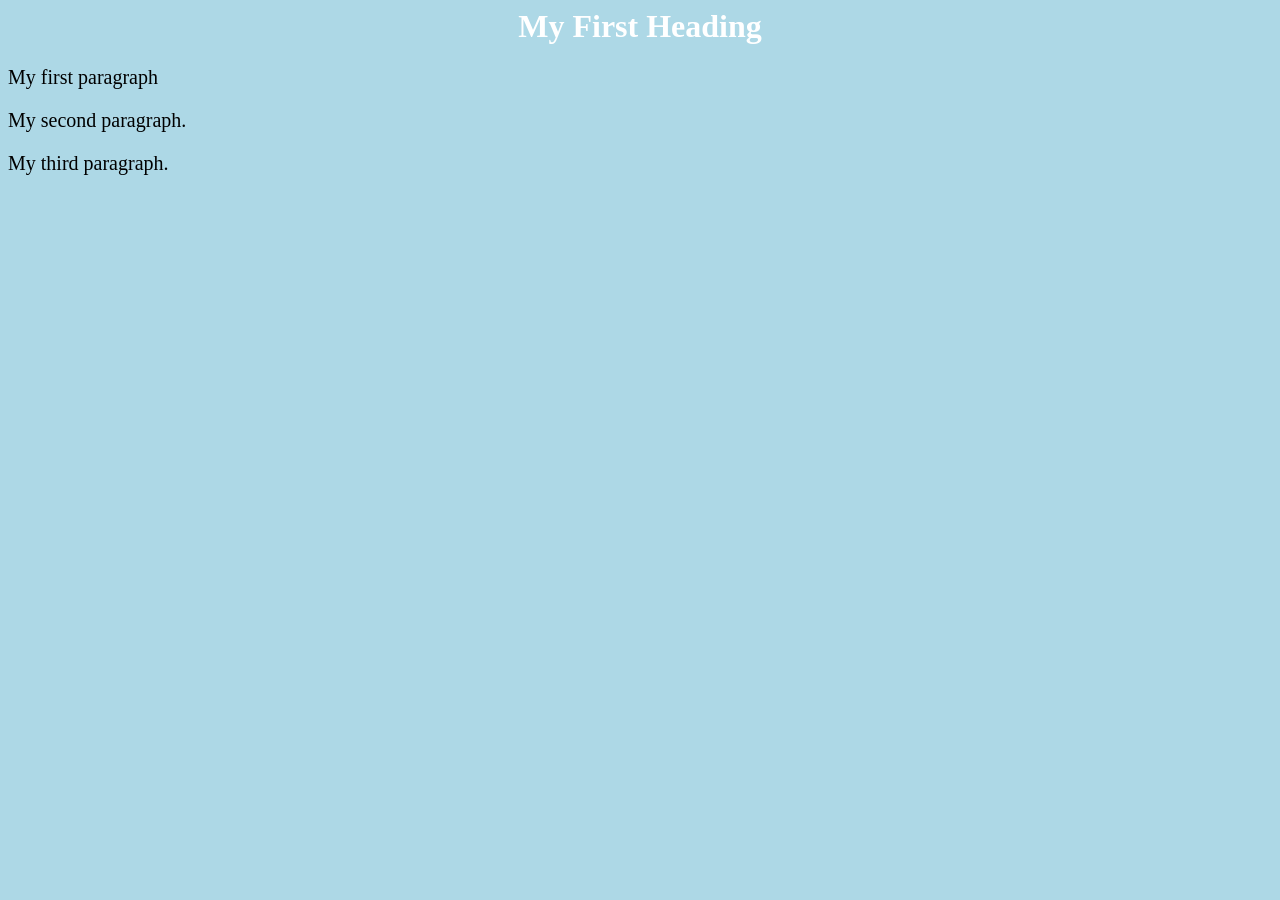
<file: index.html>
<!DOCRTPE html>
<html>
 	<head>
		<link rel="stylesheet" href="styles.css">
		<title>Page 1 (Index page)</title>
	</head>
<body>
	<h1>My First Heading</h1>
	<p>My first paragraph</p>
	<p>My second paragraph.</p>
	<p>My third paragraph.</p>
</body>
</html>
</file>
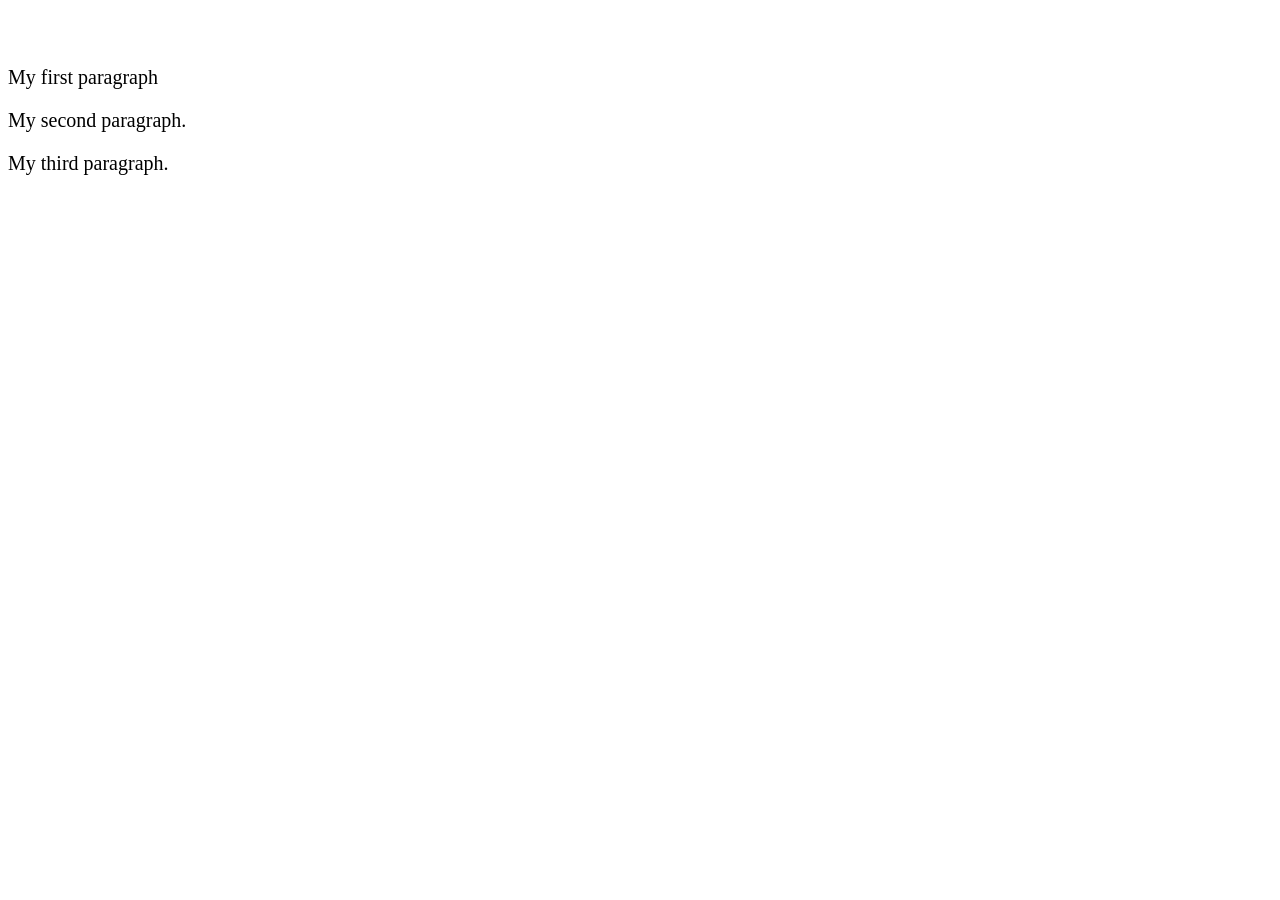
<file: web_pages/index.html>
<!DOCRTPE html>
<html>
 	<head>
		<link rel="stylesheet" href="/css/styles.css">
		<title>Page 1 (Index page)</title>
	</head>
<body>
	<h1>My First Heading</h1>
	<p>My first paragraph</p>
	<p>My second paragraph.</p>
	<p>My third paragraph.</p>
</body>
</html>
</file>
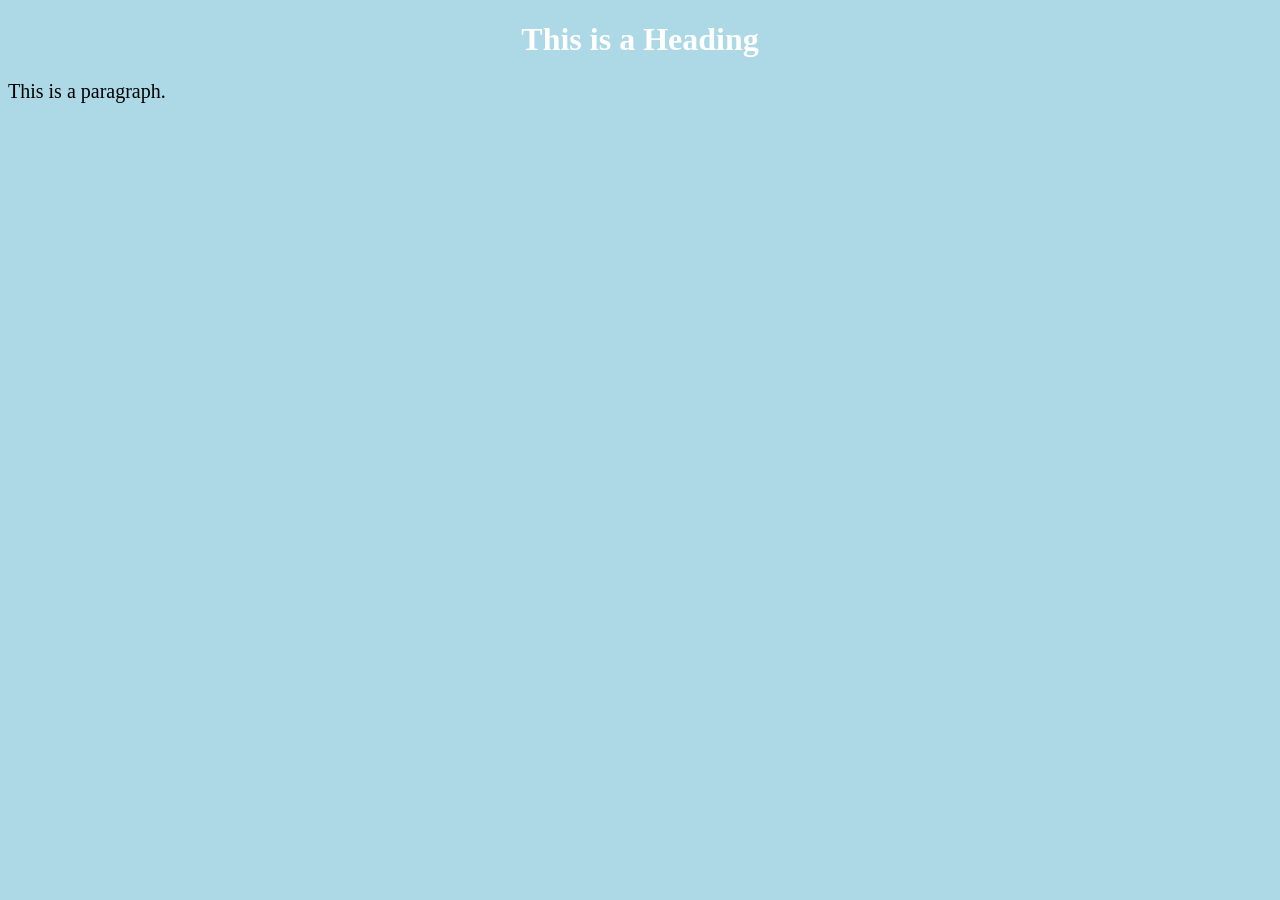
<file: page2.html>
<!DOCTYPE html>
<html>
        <head>
		<link rel="stylesheet" href="styles.css">
                <title>Page 2</title>
        </head>
<body>

        <h1>This is a Heading</h1>
        <p>This is a paragraph.</p>

</body>
</html>
</file>
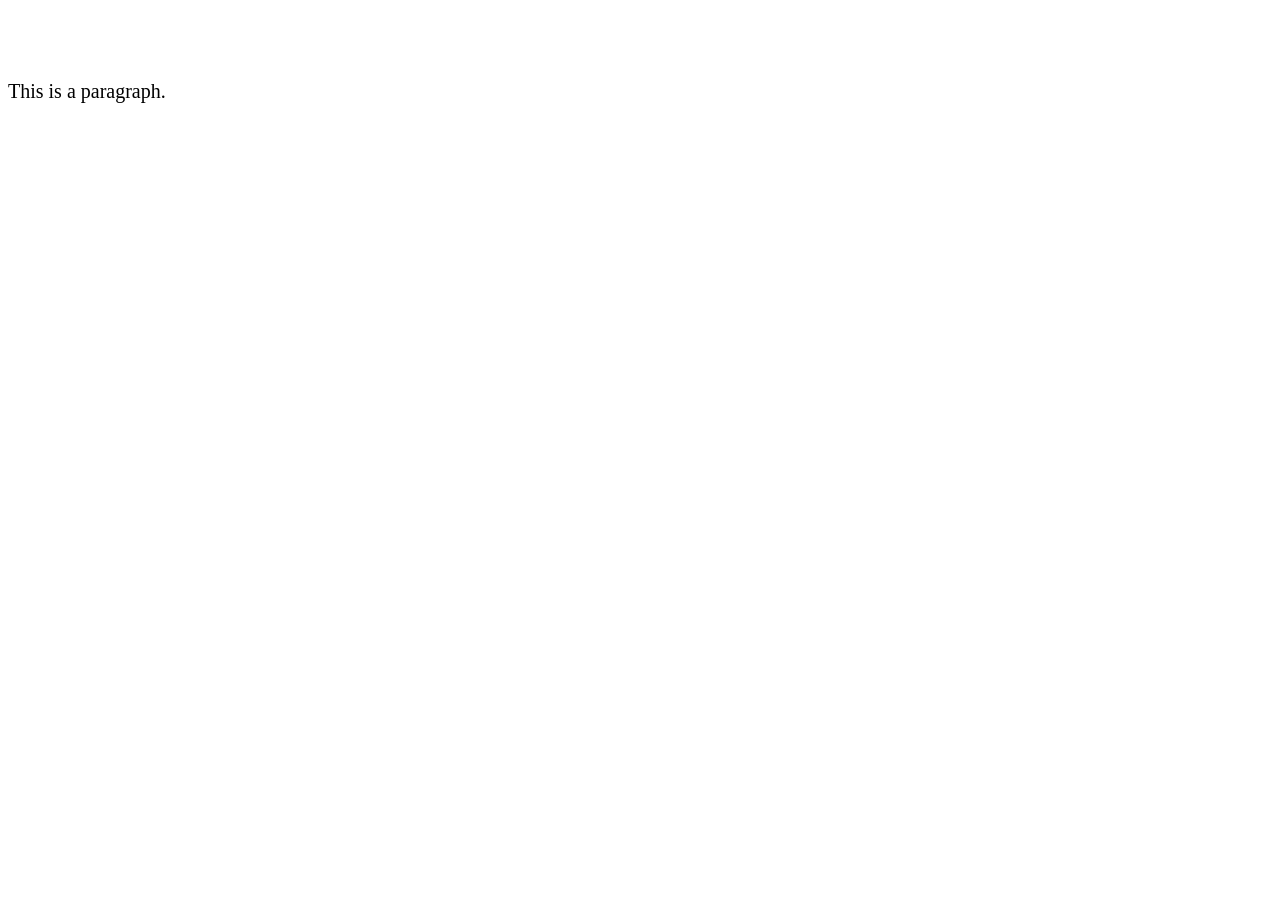
<file: web_pages/cart.html>
<!DOCTYPE html>
<html>
        <head>
		<link rel="stylesheet" href="/css/styles.css">
                <title>Page 2</title>
        </head>
<body>

        <h1>This is a Heading</h1>
        <p>This is a paragraph.</p>

</body>
</html>
</file>
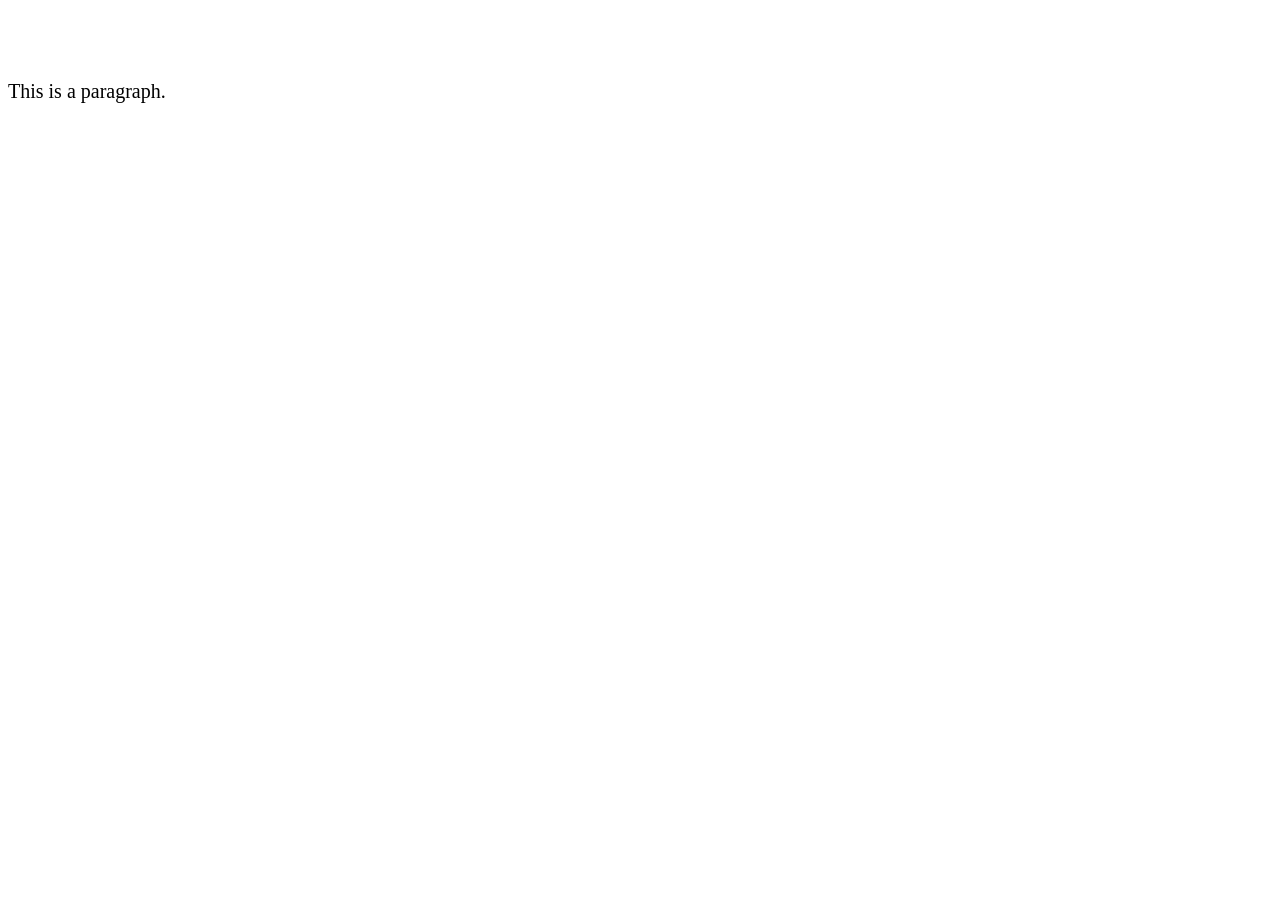
<file: web_pages/page2.html>
<!DOCTYPE html>
<html>
        <head>
		<link rel="stylesheet" href="/css/styles.css">
                <title>Page 2.2</title>
        </head>
<body>


        <h1>This is a Heading of Page 2.2</h1>
        <p>This is a paragraph.</p>


</body>
</html>
</file>
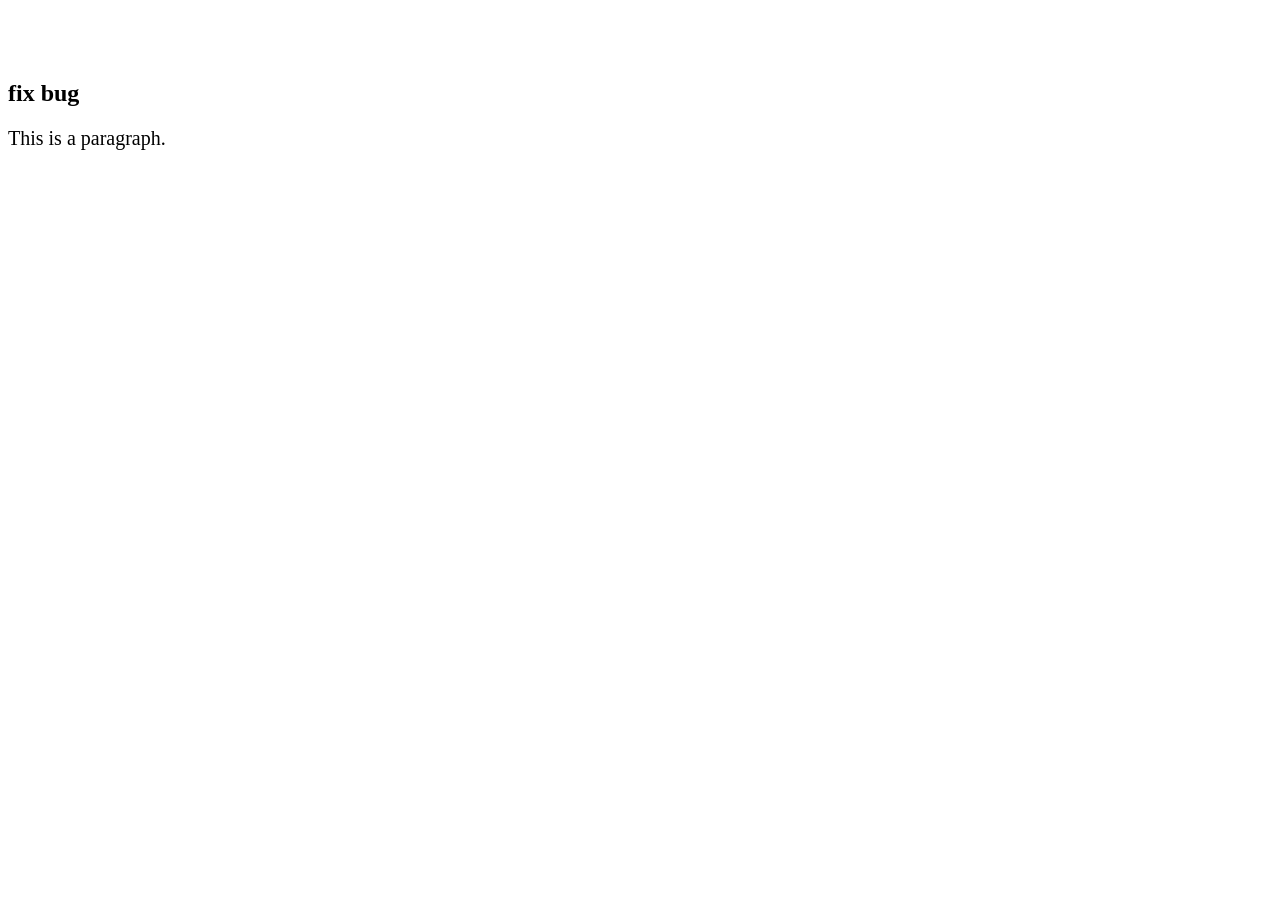
<file: web_pages/page3.html>
<!DOCTYPE html>
<html>
        <head>

		<link rel="stylesheet" href="/css/styles.css">
                <title>Page 3</title>

        </head>
<body>

        <h1>This is a Heading</h1>
	<h2>fix bug</h2>
        <p>This is a paragraph.</p>

</body>
</html>
</file>
<file: styles.css>
body {
        background-color: lightblue;
      }
h1 {
      	color: white;
      	text-align: center;
   }
p {
    	font-family: verdana;
    	font-size: 20px;
}
</file>
<file: css/styles.css>
body {
        background-color: blackbarry;
      }


h1 {
      	color: white;
      	text-align: center;
   }


p {
    	font-family: verdana;
    	font-size: 20px;
}
</file>
